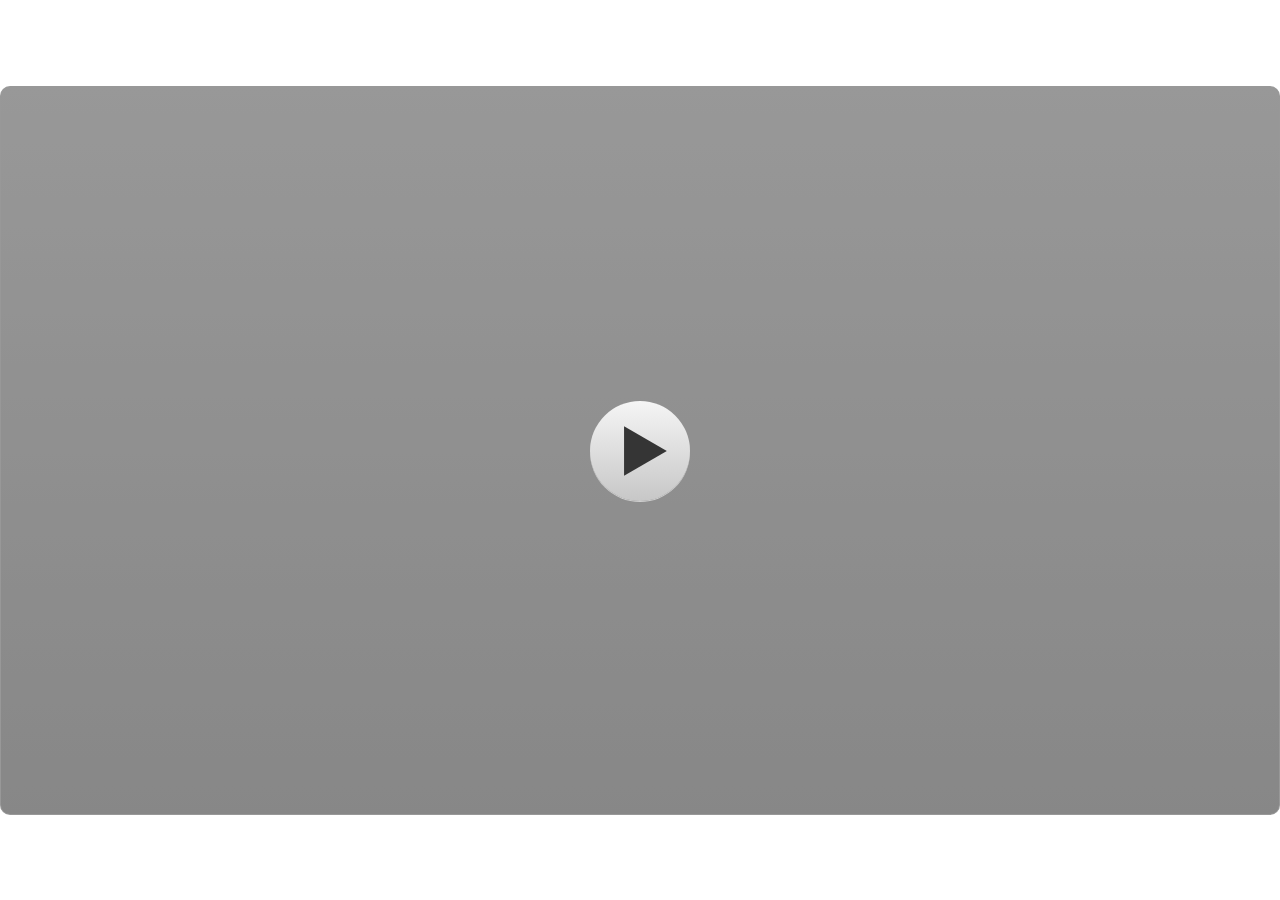
<file: index.html>
﻿<!doctype html>
<html lang="en-US">
<head>
  <meta charset="utf-8">
  <!-- Created using Storyline 3 - http://www.articulate.com  -->
  <!-- version: 3.20.30234.0 -->
  <title>INDUKSI ELEKTROMAGNETIK_VER03</title>
  <meta http-equiv="x-ua-compatible" content="IE=edge"/>
  <meta name="viewport" content="width=device-width,initial-scale=1,user-scalable=no,shrink-to-fit=no,minimal-ui"/>
  <meta name="apple-mobile-web-app-capable" content="yes"/>
  <style>
    html, body { height: 100%; padding: 0; margin: 0 }
    #app { height: 100%; width: 100%; }
  </style>

  <script>
    window.DS = {};
    window.globals = {
      DATA_PATH_BASE: '',
      HAS_FRAME: true,
      HAS_SLIDE: true,

      lmsPresent: false,
      tinCanPresent: false,
      cmi5Present: false,
      aoSupport: false,
      scale: 'show all',
      captureRc: false,
      browserSize: 'fullscreen',
      bgColor: '#FFFFFF',
      features: '',
      themeName: 'classic',
      preloaderColor: '#FFFFFF',
      suppressAnalytics: false,
      productChannel: 'perpetual',
      publishSource: 'storyline',
      aid: '',
      cid: 'c26dd3d2-a847-4b11-8159-9848d8556055',
      playerVersion: '3.20.30234.0',
      publishTimestamp: '2024-09-26T04:06:34.5363150Z',
      maxIosVideoElements: 10,
      connectionSettings: { },

      
      parseParams: function(qs) {
        if (window.globals.parsedParams != null) {
          return window.globals.parsedParams;
        }
        qs = (qs || window.location.search.substr(1)).split('+').join(' ');
        var params = {},
            tokens,
            re = /[?&]?([^=]+)=([^&]*)/g;

        while (tokens = re.exec(qs)) {
          params[decodeURIComponent(tokens[1]).trim()] =
            decodeURIComponent(tokens[2]).trim();
        }
        window.globals.parsedParams = params;
        return params;
      }

    };
  </script>
  <script>
    var isIe11 = ('ActiveXObject' in window || window.MSBlobBuilder != null)
      && window.msCrypto != null && !window.ActiveXObject;
    if (isIe11) {
      window.globals.unsupportedBrowser = true;
      document.write(atob('[base64]'));
    }
  </script>
  
  <script>window.THREE = { };</script>
  
</head>
<body style="background: #FFFFFF" class="cs-HTML theme-classic">
  <!-- 360 -->
  <audio src="" id="bgSongku" preload="auto" autoplay loop></audio>
  <script>!function(){var e,i=/iPhone/i,o=/iPod/i,n=/iPad/i,t=/\biOS-universal(?:.+)Mac\b/i,r=/\bAndroid(?:.+)Mobile\b/i,a=/Android/i,d=/(?:SD4930UR|\bSilk(?:.+)Mobile\b)/i,p=/Silk/i,l=/Windows Phone/i,u=/\bWindows(?:.+)ARM\b/i,b=/BlackBerry/i,s=/BB10/i,c=/Opera Mini/i,f=/\b(CriOS|Chrome)(?:.+)Mobile/i,h=/Mobile(?:.+)Firefox\b/i,v=function(e){return void 0!==e&&"MacIntel"===e.platform&&"number"==typeof e.maxTouchPoints&&e.maxTouchPoints>1&&"undefined"==typeof MSStream};e=function(e){var m={userAgent:"",platform:"",maxTouchPoints:0};e||"undefined"==typeof navigator?"string"==typeof e?m.userAgent=e:e&&e.userAgent&&(m={userAgent:e.userAgent,platform:e.platform,maxTouchPoints:e.maxTouchPoints||0}):m={userAgent:navigator.userAgent,platform:navigator.platform,maxTouchPoints:navigator.maxTouchPoints||0};var g=m.userAgent,y=g.split("[FBAN");void 0!==y[1]&&(g=y[0]),void 0!==(y=g.split("Twitter"))[1]&&(g=y[0]);var A=function(e){return function(i){return i.test(e)}}(g),w={apple:{phone:A(i)&&!A(l),ipod:A(o),tablet:!A(i)&&(A(n)||v(m))&&!A(l),universal:A(t),device:(A(i)||A(o)||A(n)||A(t)||v(m))&&!A(l)},amazon:{phone:A(d),tablet:!A(d)&&A(p),device:A(d)||A(p)},android:{phone:!A(l)&&A(d)||!A(l)&&A(r),tablet:!A(l)&&!A(d)&&!A(r)&&(A(p)||A(a)),device:!A(l)&&(A(d)||A(p)||A(r)||A(a))||A(/\bokhttp\b/i)},windows:{phone:A(l),tablet:A(u),device:A(l)||A(u)},other:{blackberry:A(b),blackberry10:A(s),opera:A(c),firefox:A(h),chrome:A(f),device:A(b)||A(s)||A(c)||A(h)||A(f)},any:!1,phone:!1,tablet:!1};return w.any=w.apple.device||w.android.device||w.windows.device||w.other.device,w.phone=w.apple.phone||w.android.phone||w.windows.phone,w.tablet=w.apple.tablet||w.android.tablet||w.windows.tablet,w}(),"object"==typeof exports&&"undefined"!=typeof module?module.exports=e:"function"==typeof define&&define.amd?define((function(){return e})):this.isMobile=e}();
    window.isMobile.apple.tablet = window.isMobile.apple.tablet ||
      (navigator.platform === 'MacIntel' && navigator.maxTouchPoints > 1);
    window.isMobile.apple.device = window.isMobile.apple.device || window.isMobile.apple.tablet;
    window.isMobile.tablet = window.isMobile.tablet || window.isMobile.apple.tablet;
    window.isMobile.any = window.isMobile.any || window.isMobile.apple.tablet;
  </script>

  <div id="focus-sink" tabindex="-1"></div>

  <div id="preso"></div>
  <script>
    (function() {

      var classTypes = [ 'desktop', 'mobile', 'phone', 'tablet' ];

      var addDeviceClasses = function(prefix, testObj) {
        var curr, i;
        for (i = 0; i < classTypes.length; i++) {
          curr = classTypes[i];
          if (testObj[curr]) {
            document.body.classList.add(prefix + curr);
          }
        }
      };

      var params = window.globals.parseParams(),
          isDevicePreview = params.devicepreview === '1',
          isPhoneOverride = params.deviceType === 'phone' || (isDevicePreview && params.phone == '1'),
          isTabletOverride = (params.deviceType === 'tablet' || isDevicePreview) && !isPhoneOverride,
          isMobileOverride = isPhoneOverride || isTabletOverride;

      var deviceView = {
        desktop: !window.isMobile.any && !isMobileOverride,
        mobile: window.isMobile.any || isMobileOverride,
        phone: isPhoneOverride || (window.isMobile.phone && !isTabletOverride),
        tablet: isTabletOverride || window.isMobile.tablet
      };

      window.globals.deviceView = deviceView;
      window.isMobile.desktop = !window.isMobile.any;
      window.isMobile.mobile = window.isMobile.any;

      addDeviceClasses('view-', deviceView);

    })();
  </script>
  
  <script src='story_content/user.js' type=text/javascript></script>
  <div class="slide-loader"></div>

  <script>
    if (window.globals.deviceView.isMobile) { var doc = document, loader = doc.body.querySelector('.slide-loader'); [ 1, 2, 3 ].forEach(function(n) { var d = doc.createElement('div'); d.style.backgroundColor = window.globals.preloaderColor; d.classList.add('mobile-loader-dot'); d.classList.add('dot' + n); loader.appendChild(d); }); }
  </script>

  <div class="mobile-load-title-overlay" style="display: none">
    <div class="mobile-load-title">INDUKSI ELEKTROMAGNETIK_VER03</div>
  </div>

  <div class="mobile-chrome-warning"></div>

  
<style>
  .warn-connection-dialog {
    display: none;
    background: transparent;
    pointer-events: none;
    position: fixed;
    left: 0;
    top: 0;
    width: 100%;
    height: 100%;
    z-index: 999;
  }

  .warn-connection-content {
    border-radius: 4px;
    background: white;
    border: 1px solid #E7E7E7;
    color: #333333;
    box-shadow: 0 2px 4px rgba(0, 0, 0, 0.25);
    transition: all 150ms ease-out;
    position: absolute;
    white-space: nowrap;
  }

  .view-phone.is-landscape .warn-connection-content {
    left: 23px;
    bottom: 23px;
  }

  .view-tablet.is-landscape .warn-connection-content {
    left: 50%;
    top: 20px;
    transform: translateX(-50%);
  }

  .is-portrait .warn-connection-content {
    transform: translate(-50%, calc(-100% - 15px));
  }

  .warn-connection-content p {
    display: inline-block;
    margin: 0 8px 0 0;
    line-height: 33px;
    font-size: 11px;
  }

  .warn-connection-content svg {
    position: relative;
    vertical-align: middle;
    margin: 0 2px 2px 8px;
  }

  .view-desktop .warn-connection-content {
    left: 1.5em;
    bottom: 1.5em;
  }

  .view-desktop .warn-connection-content p {
    font-size: 1.1em;
  }

  .is-offline .warn-connection-dialog {
    display: block;
  }

  .is-offline .cs-panel * {
    pointer-events: none !important;
  }

  .is-offline .cs-panel {
    pointer-events: all !important;
  }

  .is-offline #nav-controls * {
    pointer-events: none !important;
  }

  .is-offline #nav-controls {
    pointer-events: all !important;
  }
</style>

<div class="warn-connection-dialog">
  <div class="warn-connection-content">
    <svg width="17" height="15" viewBox="0 0 17 15" xmlns="http://www.w3.org/2000/svg">
      <path fill="#8F0000" stroke="white" d="M16.07,12.98 L15.88,12.23 L9.51,1.21 C8.97,0.26,7.6,0.26,7.06,1.21 L0.69,12.23 C0.15,13.16,0.81,14.36,1.91,14.36 H14.65 C15.47,14.36,16.05,13.7,16.07,12.98 Z"/>
      <path fill="white" stroke="white" d="M8.58,5.5 C8.35,5.28,8.5,5.35,8.21,5.32 C8.09,5.35,7.97,5.49,7.96,5.67 C7.97,5.79,7.98,5.92,7.98,6.04 L7.98,6.04 C7.99,6.17,8,6.31,8.01,6.43 L8.01,6.44 C8.03,6.92,8.06,7.41,8.09,7.9 L8.09,7.9 C8.12,8.39,8.14,8.88,8.17,9.37 C8.17,9.39,8.18,9.42,8.2,9.44 C8.23,9.46,8.25,9.47,8.28,9.47 C8.31,9.47,8.34,9.46,8.35,9.44 C8.37,9.43,8.38,9.4,8.39,9.35 L8.39,9.34 C8.39,9.24,8.4,9.15,8.4,9.05 L8.4,9.05 C8.41,8.96,8.41,8.86,8.42,8.75 C8.43,8.44,8.45,8.12,8.47,7.81 L8.47,7.81 C8.49,7.49,8.51,7.18,8.53,6.87 C8.55,6.46,8.56,6.05,8.59,5.64 L8.6,5.62 C8.6,5.57,8.59,5.53,8.58,5.5 L8.21,5.32 Z"/>
      <circle fill="white" stroke="white" cx="8.3" cy="11.35" r="0.3"/>
    </svg>
    <p>You are offline. Trying to reconnect...</p>
  </div>
</div>

<script>
  (function() {
    window.DS.connection = {
      warningShown: false,
      assets: {},
      loadingAssetGroup: false,
      retryDelay: 500
    };

    // @TODO this is POC code and can be cleaned up a bit more if we move forward
    // with the feature



    // The `window.globals.features` variable must be set in `webpack.dev.config` when testing locally - it is not enough
    // to have it in the data - but it must be set there as well.
    var useConnectionMessages = window.AbortController != null &&
      window.location.protocol != 'file:' &&
      window.globals.features.indexOf('ConnectionMessages') != -1;

    window.DS.connection.useConnectionMessages = useConnectionMessages

    var assetCount = 0;
    var checkLoadedId;
    var connectionSettings = window.globals.connectionSettings;

    if (useConnectionMessages && connectionSettings != null) {
      var contentEl = document.querySelector('.warn-connection-content');
      var messageEl = contentEl.querySelector('p')

      if (connectionSettings.useDarkTheme) {
        contentEl.style.borderColor = '#BABBBA';
        contentEl.style.backgroundColor = '#282828';
        contentEl.style.color = '#FFFFFF';
      }

      if (connectionSettings.message != null) {
        messageEl.textContent = window.decodeURIComponent(connectionSettings.message);
      }
    }

    function checkAssetsReady() {
      for (var i in DS.connection.assets) {
        if (!DS.connection.assets[i].success) {
          return false;
        }
      }
      return true;
    }

    function stopAssetGroup() {
      if (!useConnectionMessages) { return; }

      assetCount = 0;

      DS.connection.oldAssetGroup = DS.connection.assets;
      DS.connection.assets = {};
      DS.connection.loadingAssetGroup = false;
      clearInterval(checkLoadedId);
    }

    function startAssetGroup() {
      if (!useConnectionMessages) { return; }
      var ticks = 0;
      clearInterval(checkLoadedId);
      checkLoadedId = setInterval(function() {
        var loaded = 0;
        if (assetCount === 0 && loaded === 0) {
          clearInterval(checkLoadedId);
          return;
        }

        for (var i in DS.connection.assets) {
          if (DS.connection.assets[i].success) {
            loaded++;
          }
        }

        if (assetCount === loaded && checkAssetsReady()) {
          for (var i in DS.connection.assets) {
            if (DS.connection.assets[i].action) {
              DS.connection.assets[i].action();
            }
          }
          hideWarning();
          stopAssetGroup();
        }
      }, 100)
    }

    function requiredAsset(url, action, retry, type) {
      if (!useConnectionMessages) { return; }
      if (DS.connection.assets[url]) { return; }

      DS.connection.assets[url] = {
        success: false, action: action, retry: retry, type: type
      };
      assetCount = Object.keys(DS.connection.assets).length;
      if (!DS.connection.loadingAssetGroup) {
        startAssetGroup();
      }
      DS.connection.loadingAssetGroup = true;
    }

    function assetLoaded(url) {
      if (!useConnectionMessages) { return; }
      if (DS.connection.assets[url]) {
        DS.connection.assets[url].success = true;
      }
    }

    function assetFailed(url) {
      if (!useConnectionMessages) { return; }
      if (!DS.connection.assets[url]) {
        if (/\.js$/.test(url)) {
          setTimeout(function() {
            if (DS.connection.lastSlideLoaded != null) {
              DS.connection.lastSlideLoaded();
            }
          }, DS.connection.retryDelay);
        }
        return;
      }
      if (!DS.connection.warningShown) { showWarning(); }
      if (DS.connection.assets[url].retry) {
        setTimeout(function() {
          if (!DS.connection.assets[url].success) {
            DS.connection.assets[url].retry()
          }
        }, DS.connection.retryDelay);
      }
    }

    function hideWarning() {
      document.body.classList.remove('is-offline');
      DS.connection.warningShown = false;
    }
    DS.connection.hideWarning = hideWarning

    function showWarning(btn) {
      document.body.classList.add('is-offline')
      DS.connection.warningShown = true;
      updateWarningPosition();
    }

    function updateWarningPosition() {
      if (!DS.connection.warningShown) {
        return;
      }

      var isPortrait = document.body.classList.contains('is-portrait');
      var warningEl = document.querySelector('.warn-connection-content');

      if (isPortrait) {
        var slide = document.querySelector('.primary-slide');
        var slideRect = slide.getBoundingClientRect();

        warningEl.style.top = `${slideRect.top}px`
        warningEl.style.left = `${slideRect.left + slideRect.width / 2}px`
      } else {
        warningEl.style.top = null;
        warningEl.style.left = null;
      }

      window.requestAnimationFrame(updateWarningPosition);
    }

    // these will all be noops if the feature flag isn't set in
    // the data and `window.globals.features`
    DS.connection.requiredAsset = requiredAsset;
    DS.connection.assetLoaded = assetLoaded;
    DS.connection.assetFailed = assetFailed;
    DS.connection.stopAssetGroup = stopAssetGroup;
    DS.connection.startAssetGroup = startAssetGroup;
  })();
</script>


  <script>
    
    if (window.autoSpider && window.vInterfaceObject) {
      document.querySelector('.mobile-load-title-overlay').style.display = 'none';
    }
  </script>

  

  <link rel="stylesheet" href="html5/data/css/output.min.css" data-noprefix/>
</body>
<script src="html5/lib/scripts/bootstrapper.min.js"></script>
</html>
</file>
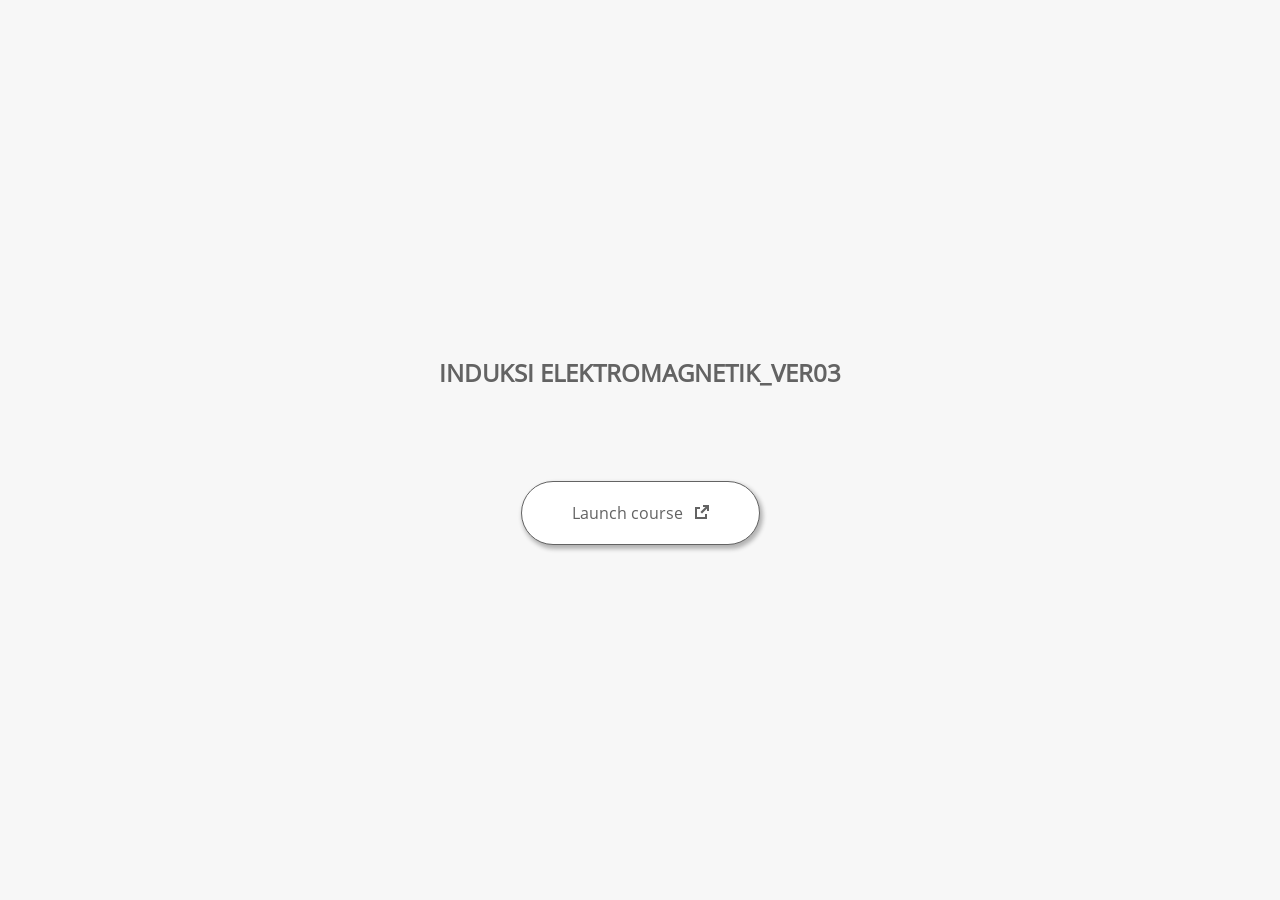
<file: launcher.html>
﻿<html lang="en-US">
	<head>
		<!-- Created using Storyline 3 - http://www.articulate.com  --> 
		<!-- version: 3.20.30234.0 --> 

		<title>INDUKSI ELEKTROMAGNETIK_VER03</title>
    <style>
      @font-face {
        font-family: "Open Sans Full";
        font-style: normal;
        font-weight: 400;
        src: local("Open Sans"),
             local("OpenSans"),
             url(html5/lib/stylesheets/mobile-fonts/open-sans-regular.woff) format("woff")
      }
      body {
        background-color: #F7F7F7;
      }
      h1 {
        color: #636363;
        font-family: "Open Sans Full", Helvetica, sans-serif;
        font-size: 150%;
        margin-bottom: 92px;
        padding-bottom: 0;
      }

      button {
        background-color: #FFF;
        border: 1px solid #636363;
        border-radius: 80px;
        box-shadow: 2px 3px 4px 1px rgba(39, 39, 39, 0.33);
        color: #636363;
        font-family: "Open Sans Full", Helvetica, sans-serif;
        font-size: 100%;
        padding: 20px 50px;
      }
      img {
        height: 15px;
        width: 15px;
        margin-left: 8px;
      }
    </style>
		<script>
			
			/******************************************************************************/
			//
			// NOTE TO DEVELOPERS:
			// The following code should be integrated with your web page in order to open
			// the presentation in a new window.  To launch the presentation immediately, 
			// simply copy the code below into your web page.  To launch the presentation
			// when a button or link is clicked, call LaunchPresentation when the onClick
			// event is triggered.
			//
			/******************************************************************************/		
		
		
			var Safari =  (navigator.appVersion.indexOf("Safari") >= 0);
			
			var g_bChromeless = false;
			var g_bResizeable = false;
			var g_nContentWidth = 1300;
			var g_nContentHeight = 740;
			var g_strStartPage = "story.html" + document.location.search;
			var g_strBrowserSize = "fullscreen";
		
			function LaunchContent()
			{
				var nWidth = screen.availWidth;
				var nHeight = screen.availHeight;

				if (nWidth > g_nContentWidth && nHeight > g_nContentHeight && g_strBrowserSize != "fullscreen")
				{
					nWidth = g_nContentWidth;
					nHeight = g_nContentHeight;
					
					if (!Safari && !g_bChromeless)
					{
						nWidth += 17;
					}
				}

				// Build the options string
				var strOptions = "width=" + nWidth +",height=" + nHeight;
				if (g_bResizeable)
				{
					strOptions += ",resizable=yes"
				}
				else
				{
					strOptions += ",resizable=no"
				}

				if (g_bChromeless)
				{
					strOptions += ", status=0, toolbar=0, location=0, menubar=0, scrollbars=0";
				}
				else
				{
					strOptions += ", status=1, toolbar=1, location=1, menubar=1, scrollbars=1";
				}

				// Launch the URL
				if (Safari)
				{
					var oWnd = window.open("", "_blank", strOptions);
					oWnd.location = g_strStartPage;
				}
				else
				{
					window.open(g_strStartPage , "_blank", strOptions);
				}
			}

			
			
		</script>
		
	</head>
	
	<body onload="setTimeout('LaunchContent()', 100);">
		<center>
			<table width="100%" height="100%" border="0" cellpadding="0" cellspacing="0">
				<tr>
					<td>
						<center>
              <h1 tabIndex="-1">INDUKSI ELEKTROMAGNETIK_VER03</h1>
							<button onclick="LaunchContent()" aria-label="Launch course: opens in new window">Launch course <img src="story_content/external_window.png" style="border-style: none; height: 14px; width: 14px;" tabIndex="-1" aria-hidden="true"/></button>
						</center>
					</td>
				</tr>
			</table>
		</center>
	</body>
</html>
</file>
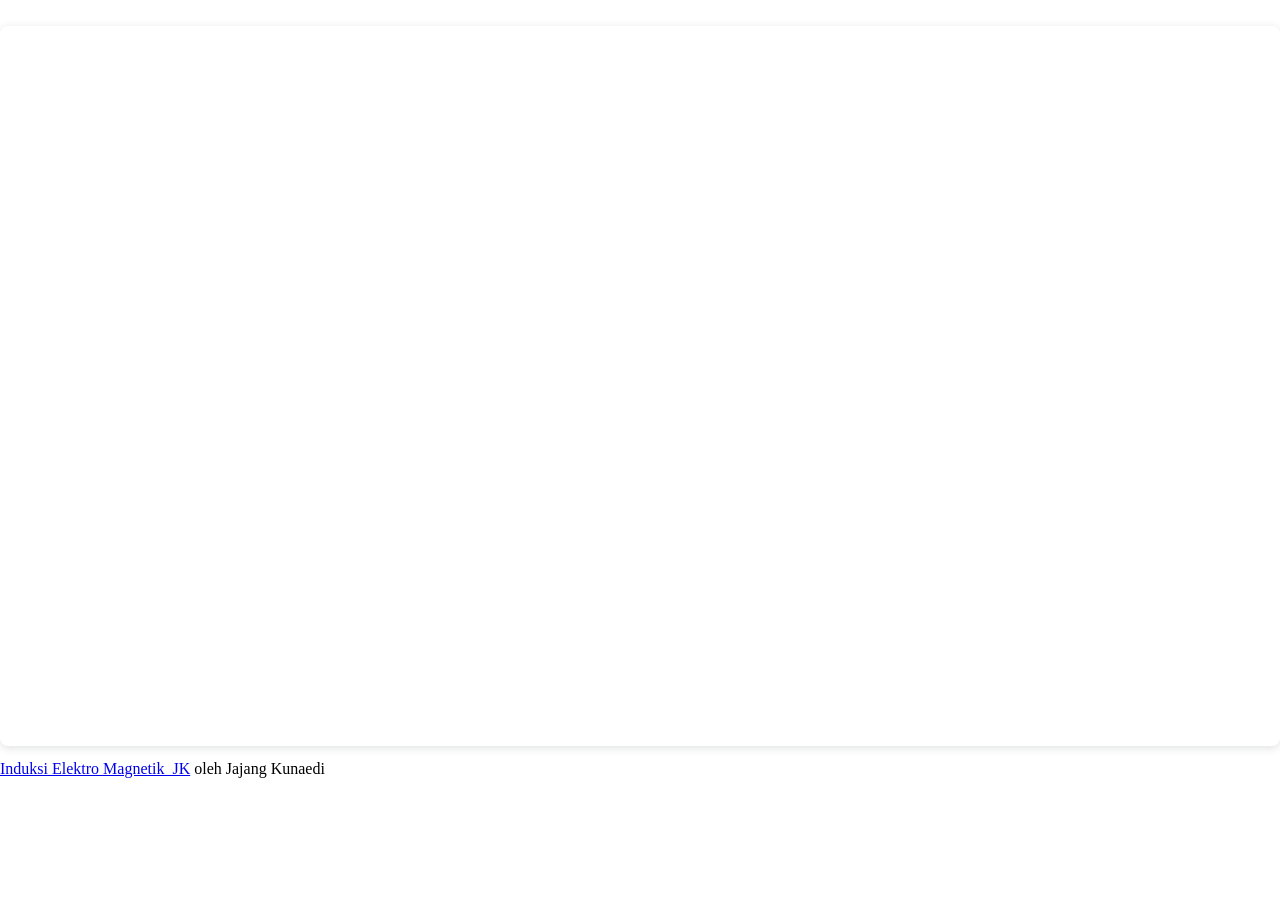
<file: story_content/5eQZyeAdKHv.html>
<html>
<head>
<title></title>
<style>
body
{
	margin: 0 0 0 0;
	overflow:hidden;
}
</style>
</head>
<body>
<div style="position:relative;width:100%;height:0;padding-top:56.2500%;padding-bottom:0;box-shadow:0 2px 8px 0 rgba(63,69,81,0.16);margin-top:1.6em;margin-bottom:0.9em;overflow:hidden;border-radius:8px;will-change:transform">
  <iframe loading="lazy" style="position:absolute;width:100%;height:100%;top:0;left:0;border:none;padding:0;margin:0" src="https://www.canva.com/design/DAGRS1vZF6o/B7e9cyyKgWoZAx-yXUhKVA/view?embed" allowfullscreen="allowfullscreen" allow="fullscreen">
  </iframe>
</div>
<a href="https:&#x2F;&#x2F;www.canva.com&#x2F;design&#x2F;DAGRS1vZF6o&#x2F;B7e9cyyKgWoZAx-yXUhKVA&#x2F;view?utm_content=DAGRS1vZF6o&amp;utm_campaign=designshare&amp;utm_medium=embeds&amp;utm_source=link" target="_blank" rel="noopener">Induksi Elektro Magnetik_JK</a> oleh Jajang Kunaedi
</body>
<script type="text/javascript">
  document.addEventListener('focus', function() {
    var iframes = document.getElementsByTagName('iframe');
    if (iframes.length > 0) {
      iframes[0].contentWindow.focus();
    }
  });
</script>
</html>
</file>
